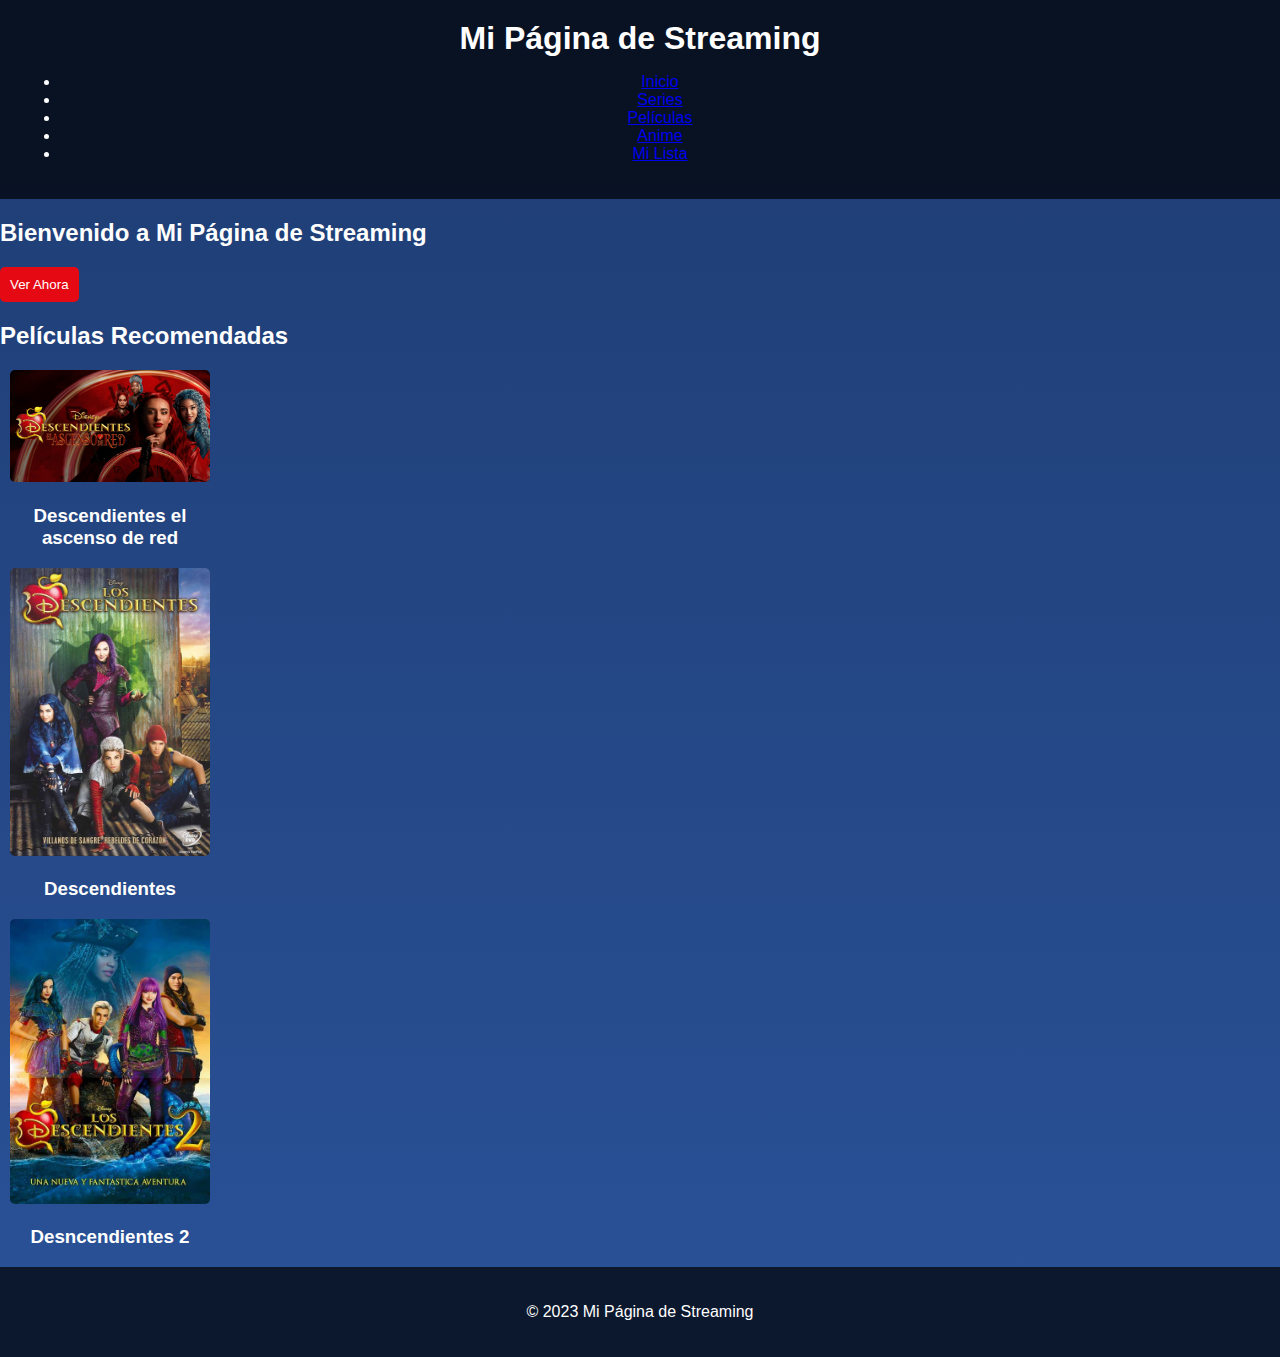
<file: index.html>
<!DOCTYPE html>
<html lang="es">
<head>
    <meta charset="UTF-8">
    <meta name="viewport" content="width=device-width, initial-scale=1.0">
    <title>Mi Página de Streaming</title>
    <link rel="stylesheet" href="estilo.css">
</head>
<body>
    <header>
        <h1>Mi Página de Streaming</h1>
        <nav>
            <ul>
                <li><a href="index.html">Inicio</a></li>
                <li><a href="series.html">Series</a></li>
                <li><a href="peliculas.html">Películas</a></li>
                <li><a href="anime.html">Anime</a></li>
                <li><a href="mi lista">Mi Lista</a></li>
                
            </ul>
        </nav>
    </header>

    <main>
        <section class="banner">
            <h2>Bienvenido a Mi Página de Streaming</h2>
            <button id="playButton">Ver Ahora</button>
        </section>
        
        <section class="movies">
            <h2>Películas Recomendadas</h2>
            <div class="movie" onclick="playMovie('Los descendientes- Corazón rebelde.mp4')">
                <img src="img/descendiente.png" alt="Película 1">
                <h3>Descendientes el ascenso de red</h3>
        </video>
            </div>
            <div class="movie" onclick="playMovie('Los descendientes.mp4')">
                <img src="img/R (1).jpg" alt="Película 2">
                <h3>Descendientes</h3>
            </div>
            <div class="movie" onclick="playMovie('Los descendientes 2.mp4')">
                <img src="img/OIP.jpg" alt="Película 3">
                <h3>Desncendientes 2</h3>
            </div>
        </section>
        <!-- Elemento de video oculto -->
        <div id="videoModal" class="modal" onclick="closeVideo()">
            <video id="videoPlayer" controls>
                <source id="videoSource" src="" type="video/mp4">
                Tu navegador no soporta la etiqueta de video.
            </video>
        </div>
    </main>

    <footer>
        <p>&copy; 2023 Mi Página de Streaming</p>
    </footer>

    <script src="script.js"></script>
</body>
</html>
</file>
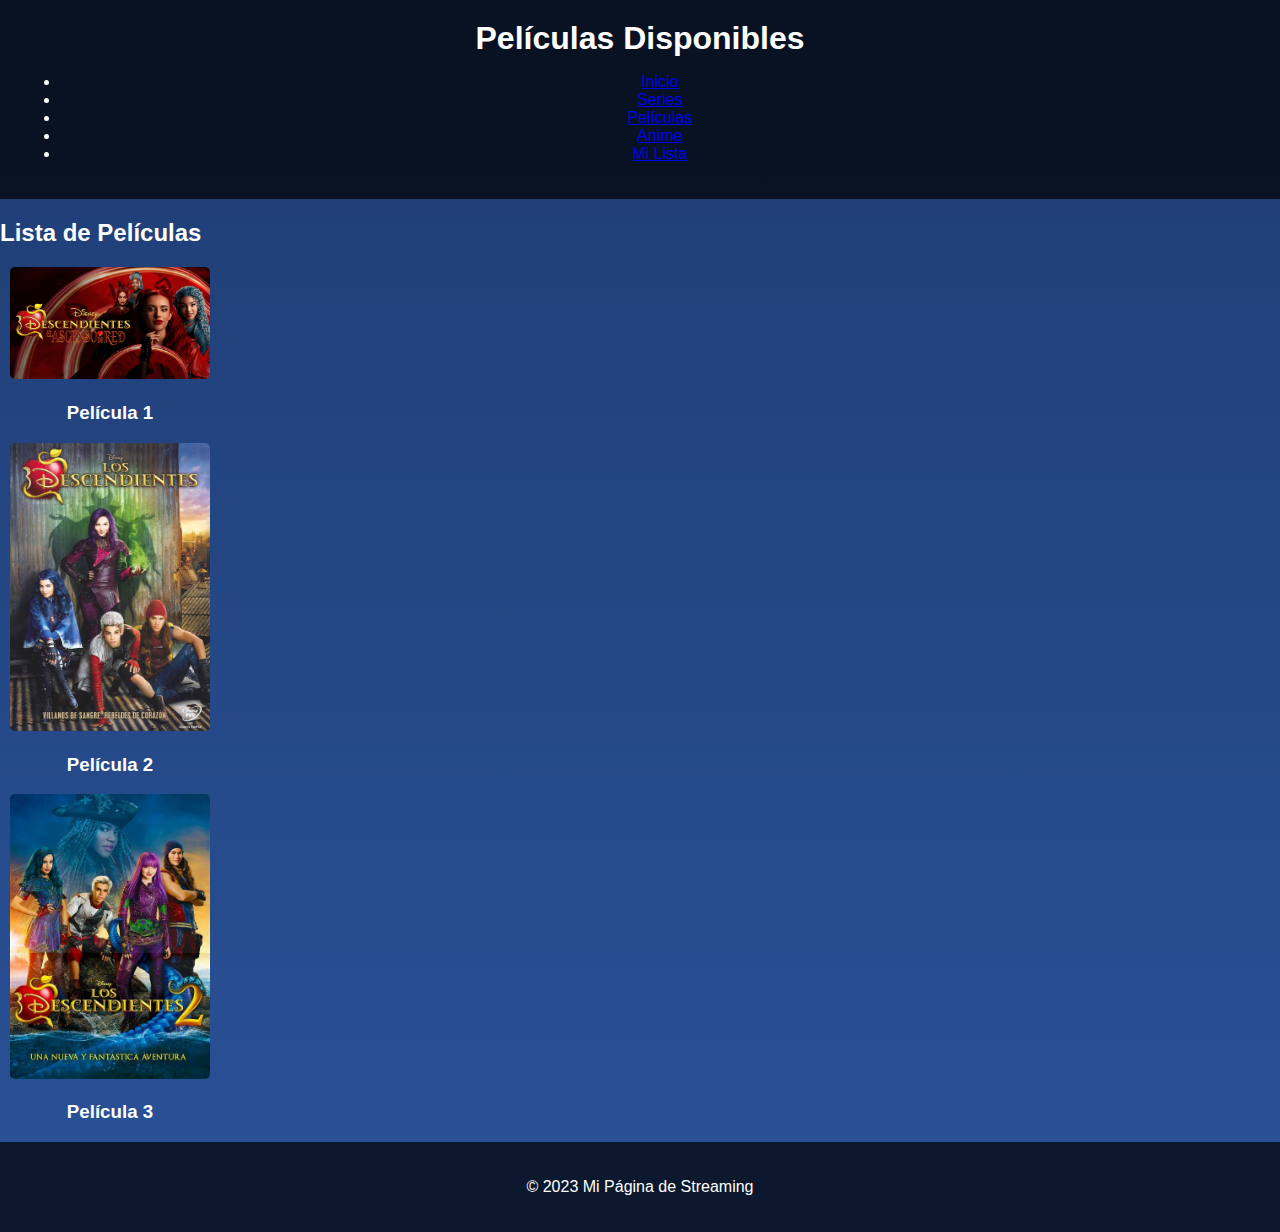
<file: peliculas.html>
<!DOCTYPE html>
<html lang="es">
<head>
    <meta charset="UTF-8">
    <meta name="viewport" content="width=device-width, initial-scale=1.0">
    <title>Películas Disponibles</title>
    <link rel="stylesheet" href="estilo.css">
</head>
<body>
    <header>
        <h1>Películas Disponibles</h1>
        <nav>
            <ul>
                <li><a href="index.html">Inicio</a></li>
                <li><a href="series.html">Series</a></li>
                <li><a href="peliculas.html">Películas</a></li>
                <li><a href="anime.html">Anime</a></li>
                <li><a href="#">Mi Lista</a></li>
            </ul>
        </nav>
    </header>

    <main>
        <section class="movies">
            <h2>Lista de Películas</h2>
            <div class="movie" onclick="playMovie('Los descendientes- Corazón rebelde.mp4')">
                <img src="img/descendiente.png" alt="Película 1">
                <h3>Película 1</h3>
            </div>
            <div class="movie" onclick="playMovie('Los descendientes.mp4')">
                <img src="img/R (1).jpg" alt="Película 2">
                <h3>Película 2</h3>
            </div>
            <div class="movie" onclick="playMovie('Los descendientes 2.mp4')">
                <img src="img/OIP.jpg" alt="Los descendientes 2">
                <h3>Película 3</h3>
            </div>
            <!-- Agrega más películas aquí -->
        </section>

        <!-- Elemento de video oculto -->
        <div id="videoModal" class="modal" onclick="closeVideo()">
            <video id="videoPlayer" controls>
                <source id="videoSource" src="" type="video/mp4">
                Tu navegador no soporta la etiqueta de video.
            </video>
        </div>
    </main>

    <footer>
        <p>&copy; 2023 Mi Página de Streaming</p>
    </footer>

    <script src="script.js"></script>
</body>
</html>
</file>
<file: estilo.css>
body {
    font-family: Arial, sans-serif;
    margin: 0;
    padding: 0;
    /* Fondo degradado de azul a negro */
    background: linear-gradient(to bottom, #1e3c72, #2a5298);
    color: white;
}

header {
    background-color: rgba(0, 0, 0, 0.7); /* Fondo semi-transparente para el encabezado */
    padding: 20px;
    text-align: center;
}

header h1 {
    margin: 0;
}

form {
    margin-top: 10px;
}

input[type="text"] {
    padding: 10px;
    width: 300px;
    border: none;
    border-radius: 5px;
}

button {
    padding: 10px;
    background-color: #e50914;
    border: none;
    color: white;
    border-radius: 5px;
    cursor: pointer;
}

#movieContainer {
    display: flex;
    flex-wrap: wrap;
    justify-content: center;
    padding: 20px;
}

.movie {
    margin: 10px;
    width: 200px;
    text-align: center;
}

.movie img {
    width: 100%;
    border-radius: 5px;
}

footer {
    text-align: center;
    padding: 20px;
    background-color: rgba(0, 0, 0, 0.7); /* Fondo semi-transparente para el pie de página */
}

.modal {
    display: none; /* Oculto por defecto */
    position: fixed;
    z-index: 1000;
    left: 0;
    top: 0;
    width: 100%;
    height: 100%;
    background-color: rgba(0, 0, 0, 0.8); /* Fondo semi-transparente */
    justify-content: center;
    align-items: center;
}

video {
    max-width: 90%;
    max-height: 90%;
}
</file>
